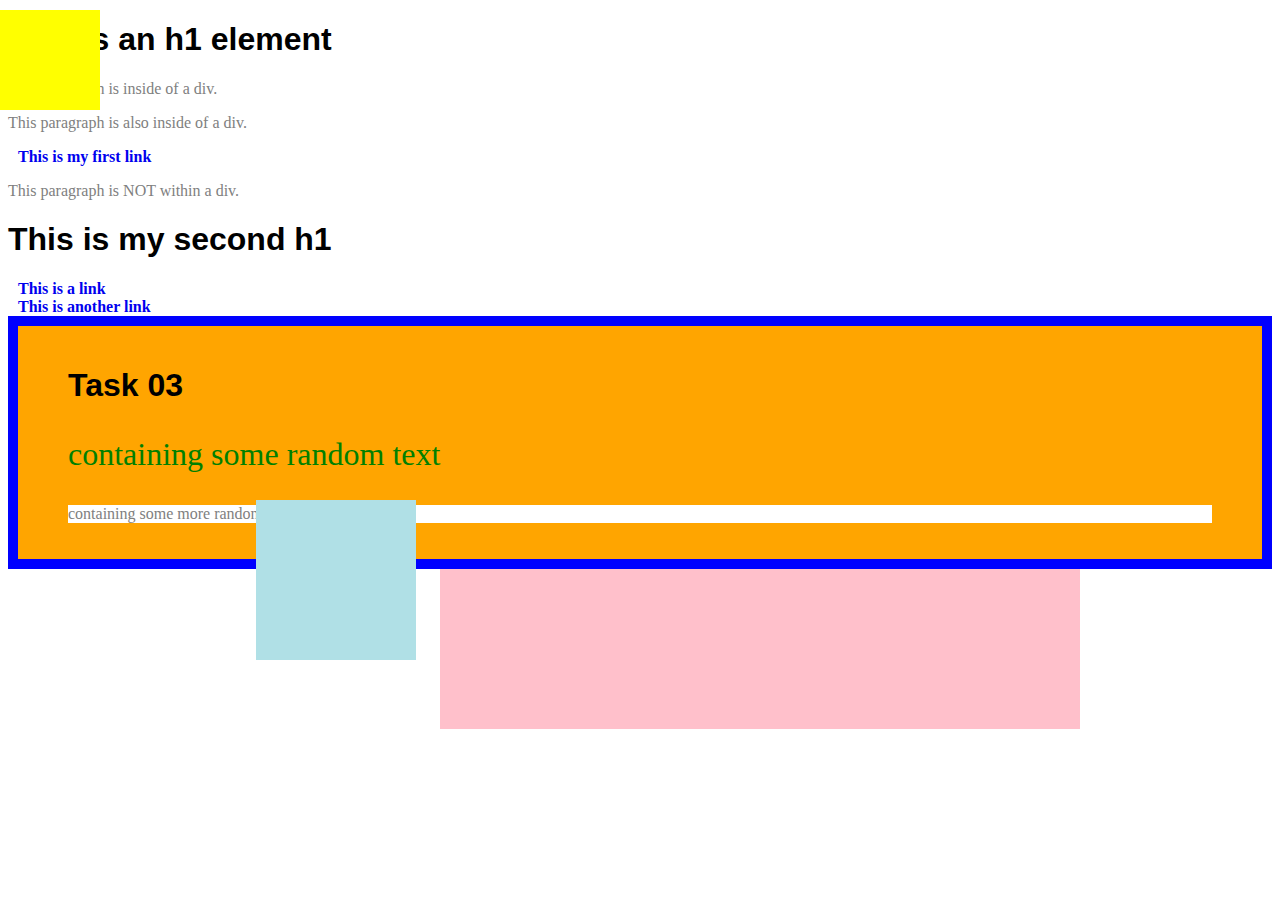
<file: Change_cursor/index.html>
<!DOCTYPE html>
<html lang="en">
<head>
    <meta charset="UTF-8">
    <meta name="viewport" content="width=device-width, initial-scale=1.0">
    <meta http-equiv="X-UA-Compatible" content="ie=edge">
    <title>Laboratory 03 - CSS</title>
    <link rel="stylesheet" href="myStyles.css">
</head>
<body>
    <h1>This is an h1 element</h1>
    <div>
        <p>This paragraph is inside of a div.</p>
        <p>This paragraph is also inside of a div.</p>
        <a href="#">This is my first link</a>
    </div>
    <p>This paragraph is NOT within a div.</p>

    <h1>This is my second h1</h1>
    <a href="#">This is a link</a><br />
    <a href="#">This is another link</a>
    
    <div id="big-blue-border" class="big-blue-border">
        <h1>Task 03</h1>
        <p id= "myFirstPara" class = "myFirstPara">containing some random text</p>
        <p id="mySecondPara" class="mySecondPara ">containing some more random text</p>
    </div>
    <div id="div1" class="div1" ></div>
    <div id="div2" class="div2"></div>
    <div id="div3" class="div3"></div>
    

</body>
</html>
</file>
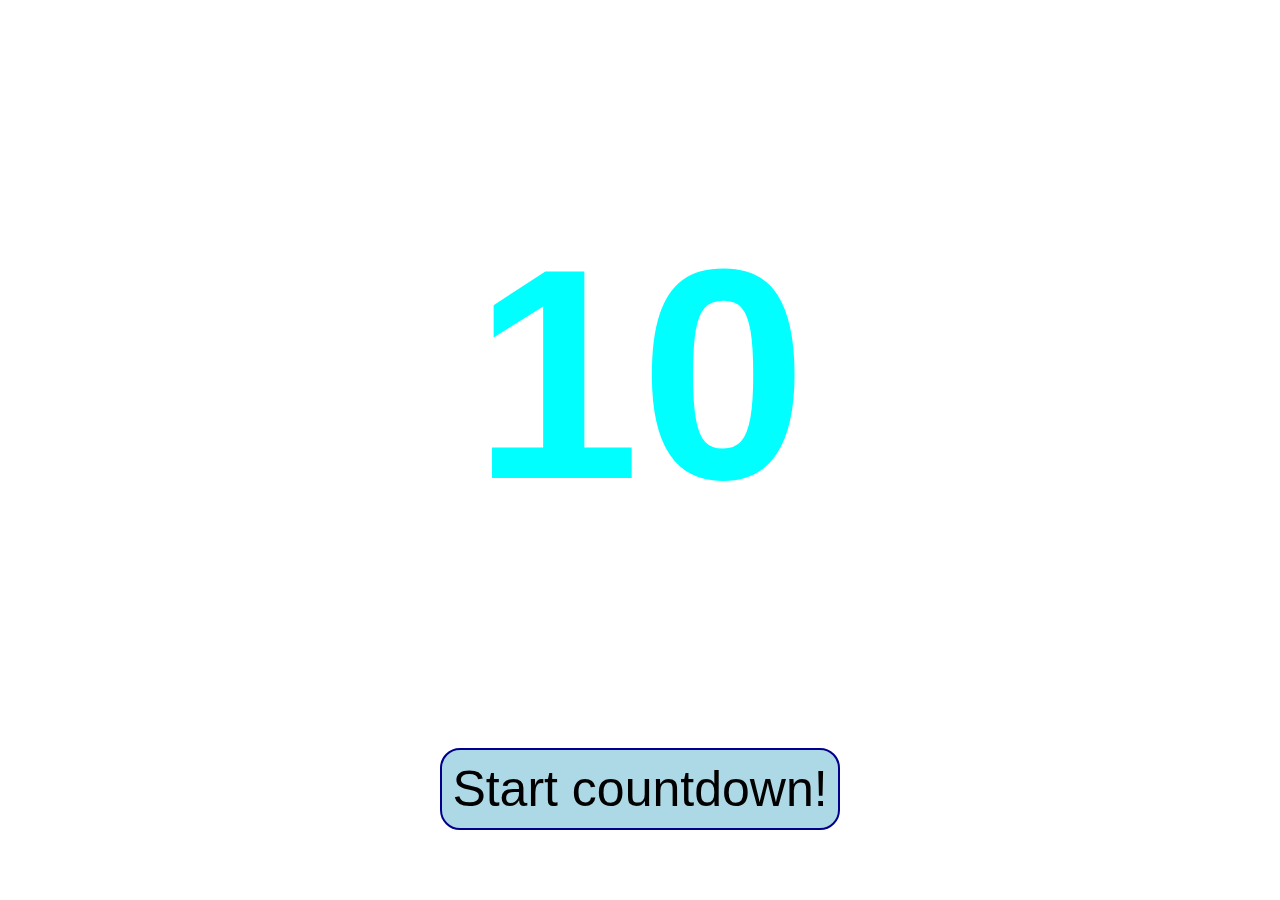
<file: Coundown/index.html>
<!DOCTYPE html>
<html lang="en">
<head>
    <meta charset="UTF-8">
    <meta name="viewport" content="width=device-width, initial-scale=1.0">
    <link rel="stylesheet" href="style.css">
    <script src="script.js" defer></script>
    <title>Happy New Year!</title>
</head>
<body>
    <h1 id="countDown">10</h1>
    <button id="btnStart">Start countdown!</button>
</body>
</html>
</file>
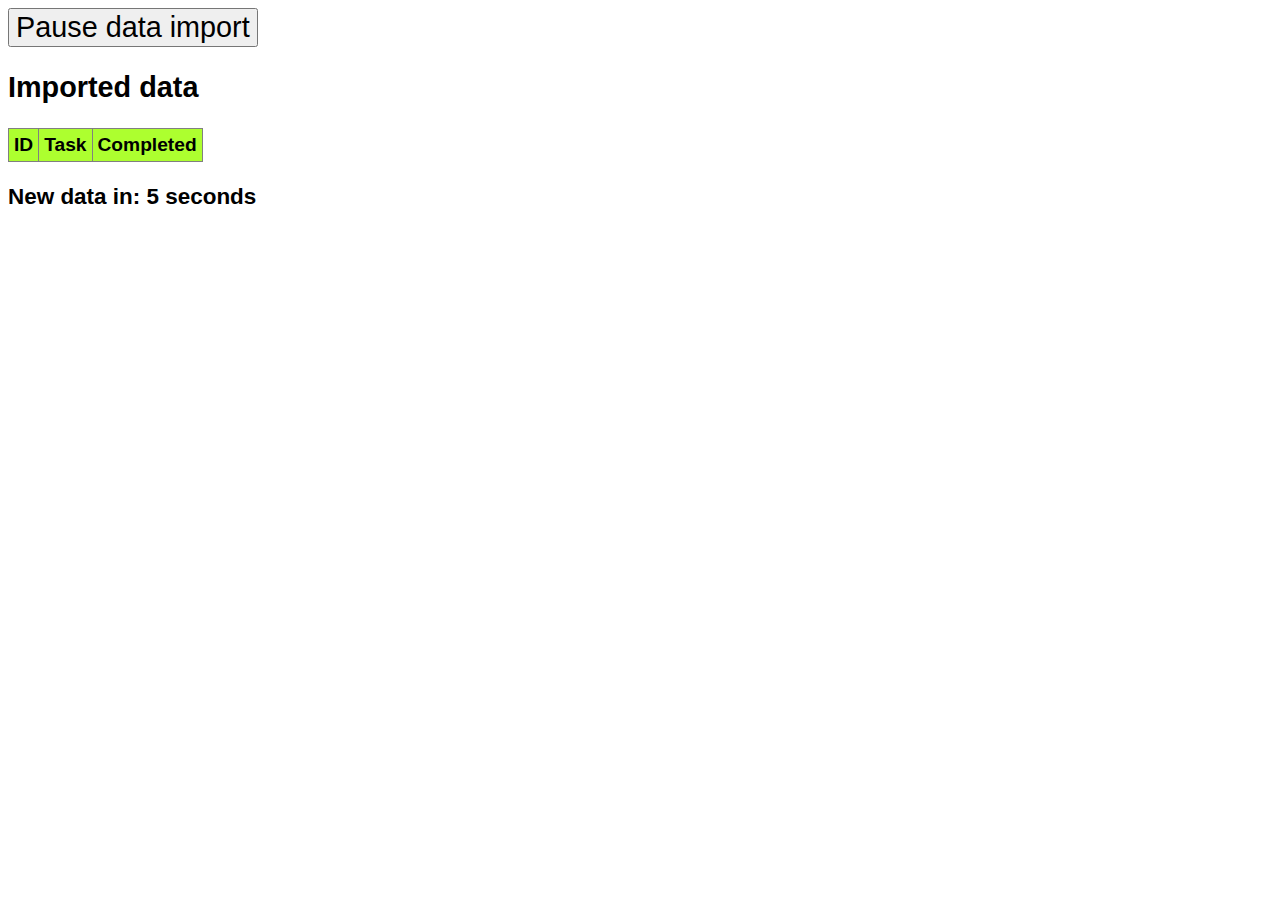
<file: Importing_data/index.html>
<!DOCTYPE html>
<html lang="en">

<head>
    <meta charset="UTF-8">
    <meta name="viewport" content="width=device-width, initial-scale=1.0">
    <meta http-equiv="X-UA-Compatible" content="ie=edge">
    <link rel="stylesheet" href="style.css">
    <script src="script.js" defer></script>
    <title>Auto data import</title>
</head>

<body>
    <button type="button" id="dataBtn">Pause data import</button>
    <h2>Imported data</h2>
    <div id="dataDiv">
        <table id="dataTable">
            <thead>
                <tr>
                    <th>ID</th>
                    <th>Task</th>
                    <th>Completed</th>
                </tr>
            </thead>
            <tbody>
                <!-- Dynamic data will be inserted here -->
            </tbody>
        </table>
    </div>
    <h3 id="countDown">New data in: 5 seconds</h3>
</body>

</html>
</file>
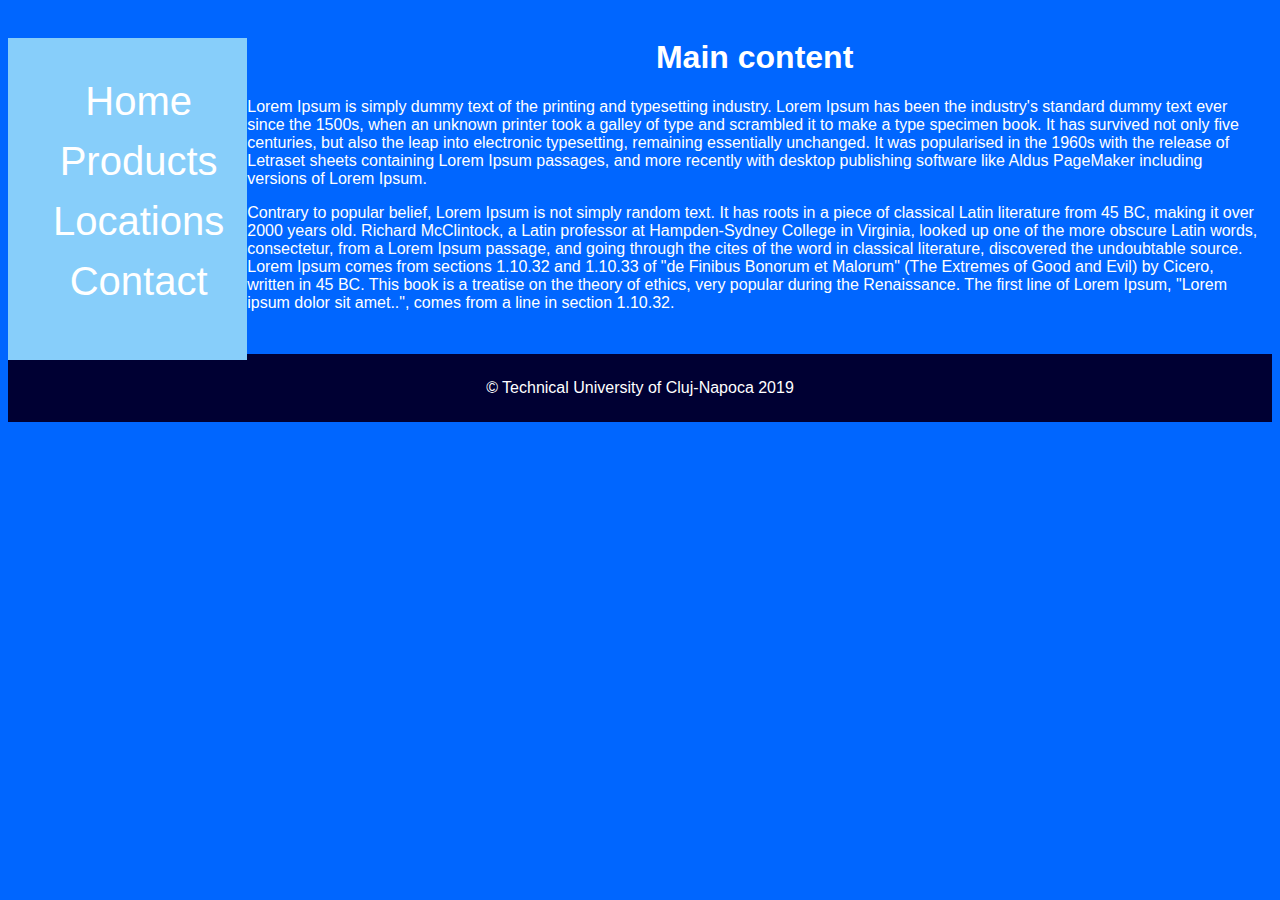
<file: Menu/index.html>
<!DOCTYPE html>
<html lang="en">

<head>
    <meta charset="UTF-8">
    <meta name="viewport" content="width=device-width, initial-scale=1.0">
    <meta http-equiv="X-UA-Compatible" content="ie=edge">
    <link rel="stylesheet" href = "style.css">
    <title>Laboratory 05 - SCSS</title>
</head>

<body class=body>
    <main>
        <nav class=nav>
            <ul>
                <li><a href="#">Home</a></li>
                <li><a href="#">Products</a></li>
                <li><a href="#">Locations</a></li>
                <li><a href="#">Contact</a></li>
            </ul>
        </nav>
        <article class= article >
            <h1 class=h>Main content</h1>
            <p class=p1>Lorem Ipsum is simply dummy text of the printing and typesetting industry. Lorem Ipsum has been the
                industry's standard dummy text ever since the 1500s, when an unknown printer took a galley of type and
                scrambled it to make a type specimen book. It has survived not only five centuries, but also the leap
                into electronic typesetting, remaining essentially unchanged. It was popularised in the 1960s with the
                release of Letraset sheets containing Lorem Ipsum passages, and more recently with desktop publishing
                software like Aldus PageMaker including versions of Lorem Ipsum.</p>
            <p class=p1>Contrary to popular belief, Lorem Ipsum is not simply random text. It has roots in a piece of classical
                Latin literature from 45 BC, making it over 2000 years old. Richard McClintock, a Latin professor at
                Hampden-Sydney College in Virginia, looked up one of the more obscure Latin words, consectetur, from a
                Lorem Ipsum passage, and going through the cites of the word in classical literature, discovered the
                undoubtable source. Lorem Ipsum comes from sections 1.10.32 and 1.10.33 of "de Finibus Bonorum et
                Malorum" (The Extremes of Good and Evil) by Cicero, written in 45 BC. This book is a treatise on the
                theory of ethics, very popular during the Renaissance. The first line of Lorem Ipsum, "Lorem ipsum dolor
                sit amet..", comes from a line in section 1.10.32.</p>
        </article>
    </main>
    <footer>
        <p class=p3>&copy; Technical University of Cluj-Napoca 2019</p>
    </footer>
</body>

</html>
</file>
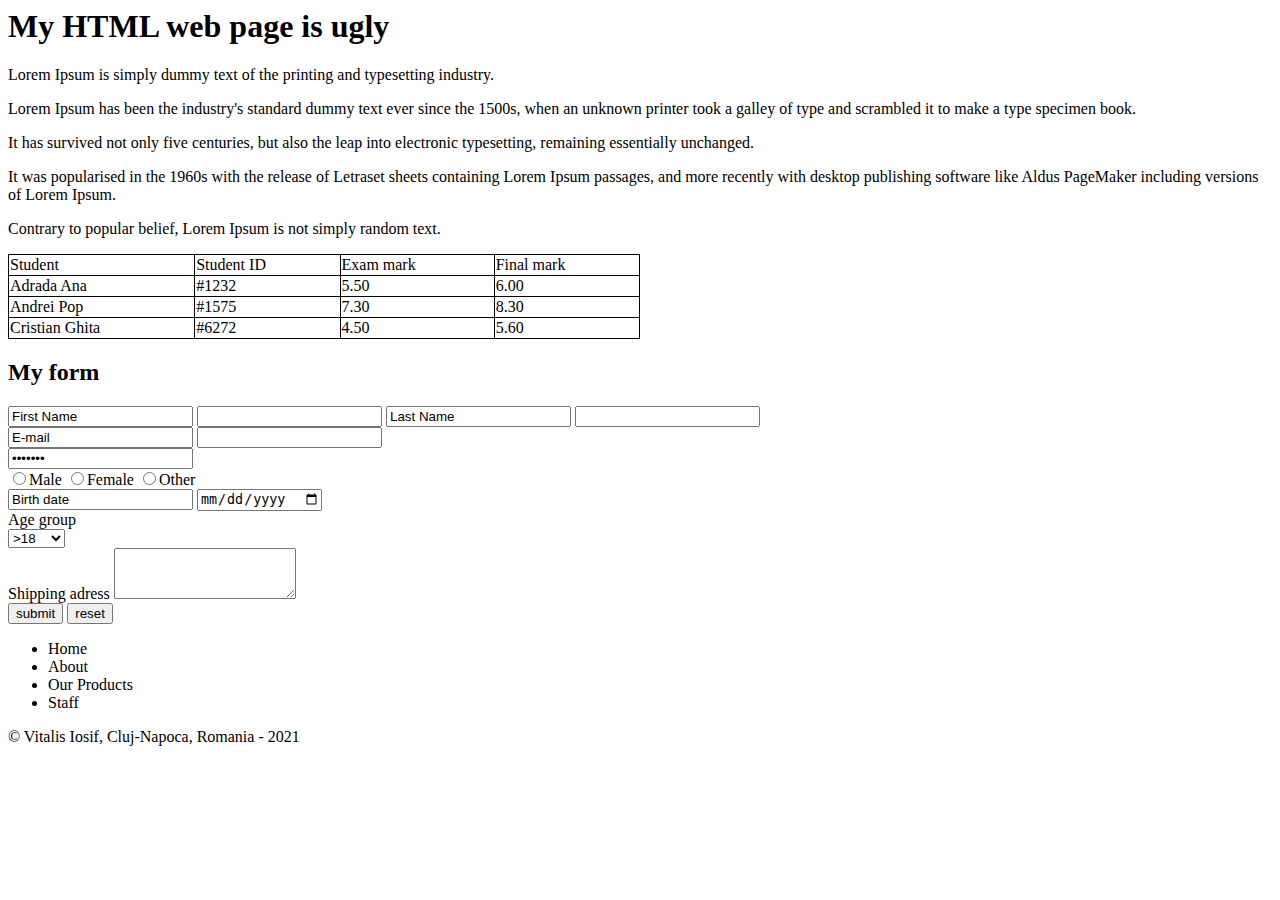
<file: My HTML web page is ugly/index.html>
<html lang="en">

<head>
    <meta charset="UTF-8">
    <meta name="keywords" content="my, first, HTML, webpage ">
    <meta name="author" content="Vitalis Iosif">
    <meta name="description"
        content="This is my first HTML webpage. Please don’t judge me cause it’s ugly. I promise I will make it prettier in the following weeks!">

    <title>My HTML Webpage</title>
    <style>
        table,
        tr,
        td {
            border: 1px solid black;
            border-collapse: collapse;
        }
    </style>
</head>
<main>
    <h1>My HTML web page is ugly</h1>
    <p>Lorem Ipsum is simply dummy text of the printing and typesetting industry.</p>
    <p>Lorem Ipsum has been the industry's standard dummy text ever since the 1500s, when an unknown printer took a
        galley of type and scrambled it to make a type specimen book.</p>
    <P>It has survived not only five centuries, but also the leap into electronic typesetting, remaining essentially
        unchanged.</P>
    <p>It was popularised in the 1960s with the release of Letraset sheets containing Lorem Ipsum passages, and more
        recently with desktop publishing software like Aldus PageMaker including versions of Lorem Ipsum.</p>
    <P>Contrary to popular belief, Lorem Ipsum is not simply random text.</P>

    <table style="width:50%">

        <tr>
            <td>Student</td>
            <td>Student ID</td>
            <td>Exam mark</td>
            <td>Final mark</td>
        </tr>

        <tbody>
            <tr>
                <td>Adrada Ana</td>
                <td>#1232</td>
                <td>5.50</td>
                <td>6.00</td>
            </tr>
            <tr>
                <td>Andrei Pop</td>
                <td>#1575</td>
                <td>7.30</td>
                <td>8.30</td>
            </tr>
            <tr>
                <td>Cristian Ghita</td>
                <td>#6272</td>
                <td>4.50</td>
                <td>5.60</td>
            </tr>
        </tbody>
    </table>
    <h2>My form</h2>
    <form>

        <input type="label" value="First Name" />
        <input type="text" value="" />
        <input type="label" value="Last Name" />
        <input type="text" value="" /><br />

        <input type="label" value="E-mail" />
        <input type="text" value="" /><br />
        <input type="password" value="default" /><br />

        <input type="radio" name="MyRadio" />Male
        <input type="radio" name="MyRadio" />Female
        <input type="radio" name="MyRadio" />Other<br />

        <input type="label" value="Birth date" />
        <input type="date" /><br />

        <label for="label1">Age group</label><br />
        <select id="label1">
            <option>>18</option>
            <option>18-25</option>
            <option>25-35</option>
            <option>35-45</option>
            <option>45-55</option>
            <option>55></option>
        </select><br />
        <label for="label2">Shipping adress</label>
        <textarea id="label2" rows="3"></textarea><br />

        <button type="button">submit</button>
        <button type="button">reset</button>
    </form>
</main>
<nav>
    <ul>
        <li>Home</li>
        <li>About</li>
        <li>Our Products</li>
        <li>Staff</li>
    </ul>
</nav>

<footer>
    <p>&copy; Vitalis Iosif, Cluj-Napoca, Romania - 2021</p>
</footer>

</html>
</file>
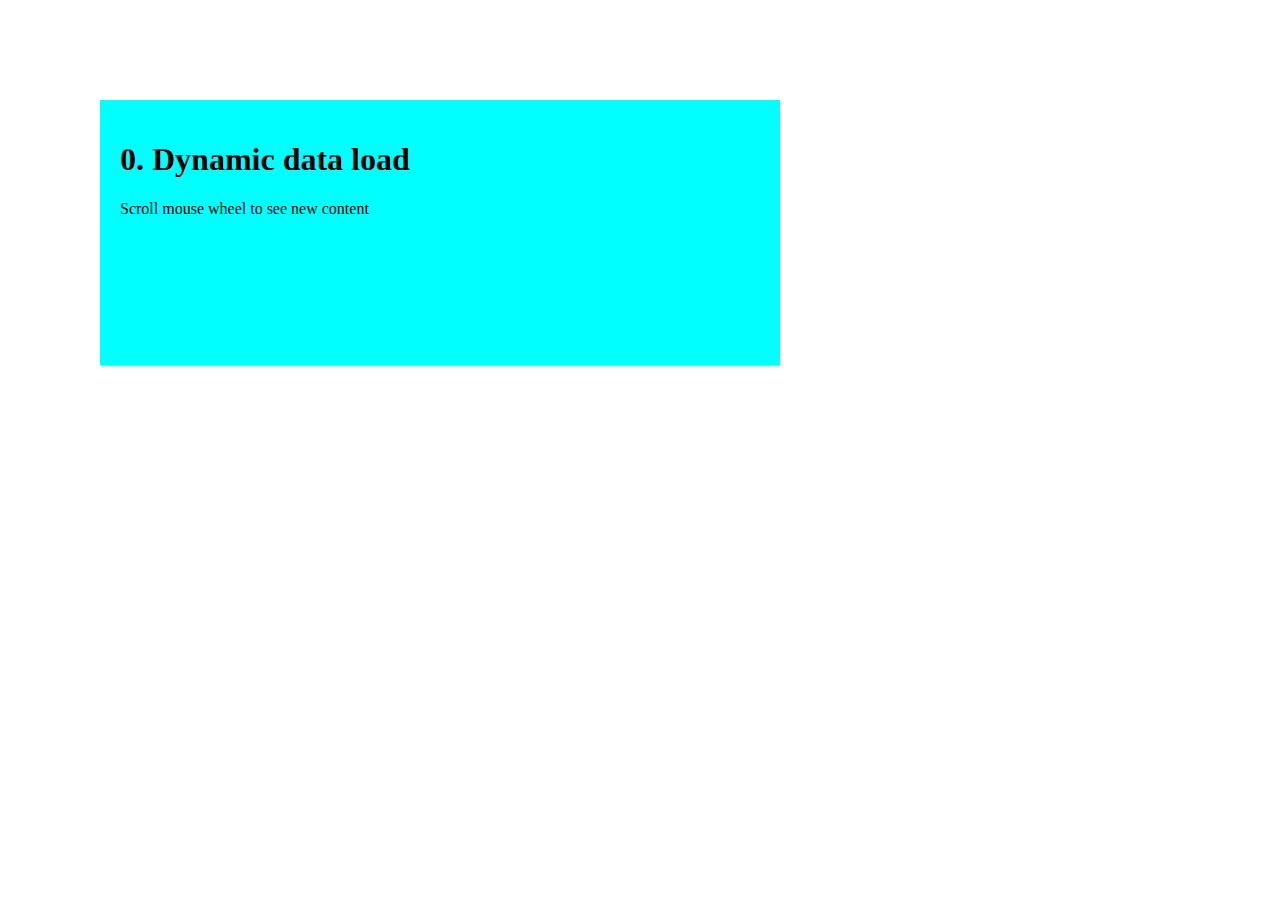
<file: Scroll_for_info/index.html>
<!DOCTYPE html>
<html lang="en">
<head>
    <meta charset="UTF-8">
    <meta name="viewport" content="width=device-width, initial-scale=1.0">
    <meta http-equiv="X-UA-Compatible" content="ie=edge">
    <link rel="stylesheet" href="style.css">
    <script src="script.js" defer></script>
    <title>Random data import</title>
</head>
<body>
    <div id="contentDiv">
        <h1 id="myh1">0. Dynamic data load</h1>
        <p>Scroll mouse wheel to see new content</p>
    </div>
</body>
</html>
</file>
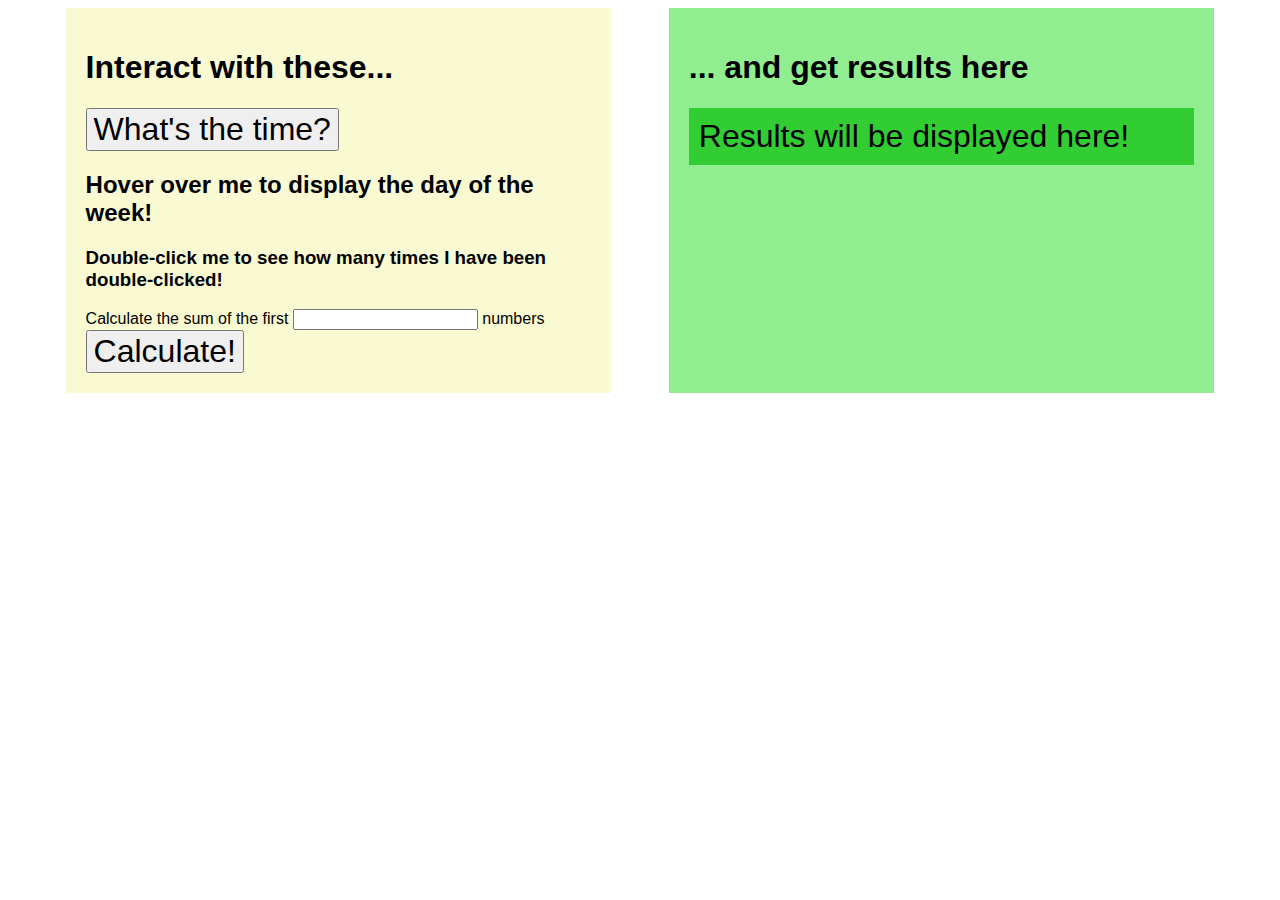
<file: SumCalculate/index.html>
<!DOCTYPE html>
<html lang="en">

<head>
    <meta charset="UTF-8">
    <meta name="viewport" content="width=device-width, initial-scale=1.0">
    <meta http-equiv="X-UA-Compatible" content="ie=edge">
    <link rel="stylesheet" href="style.css">
    <script src="script.js"></script>
    <title>Lab 08</title>
</head>

<body>
    <div class="container">
        <div class="left-div">
            <h1>Interact with these...</h1>
            <button type="button" onclick = "Time()">What's the time?</button>
            <h2 onmouseover = "showDay()" >Hover over me to display the day of the week!</h2>
            <h3 onclick = " Click()">Double-click me to see how many times I have been double-clicked!</h3>
			<label>Calculate the sum of the first </label><input type="number" id="sumNum"><label> numbers</label>
            <button type="button" onclick="Sum()">Calculate!</button>
        </div>
        <div class="right-div">
            <h1>... and get results here</h1>
            <div id="resultDiv">Results will be displayed here!</div>
        </div>
    </div>
</body>

</html>
</file>
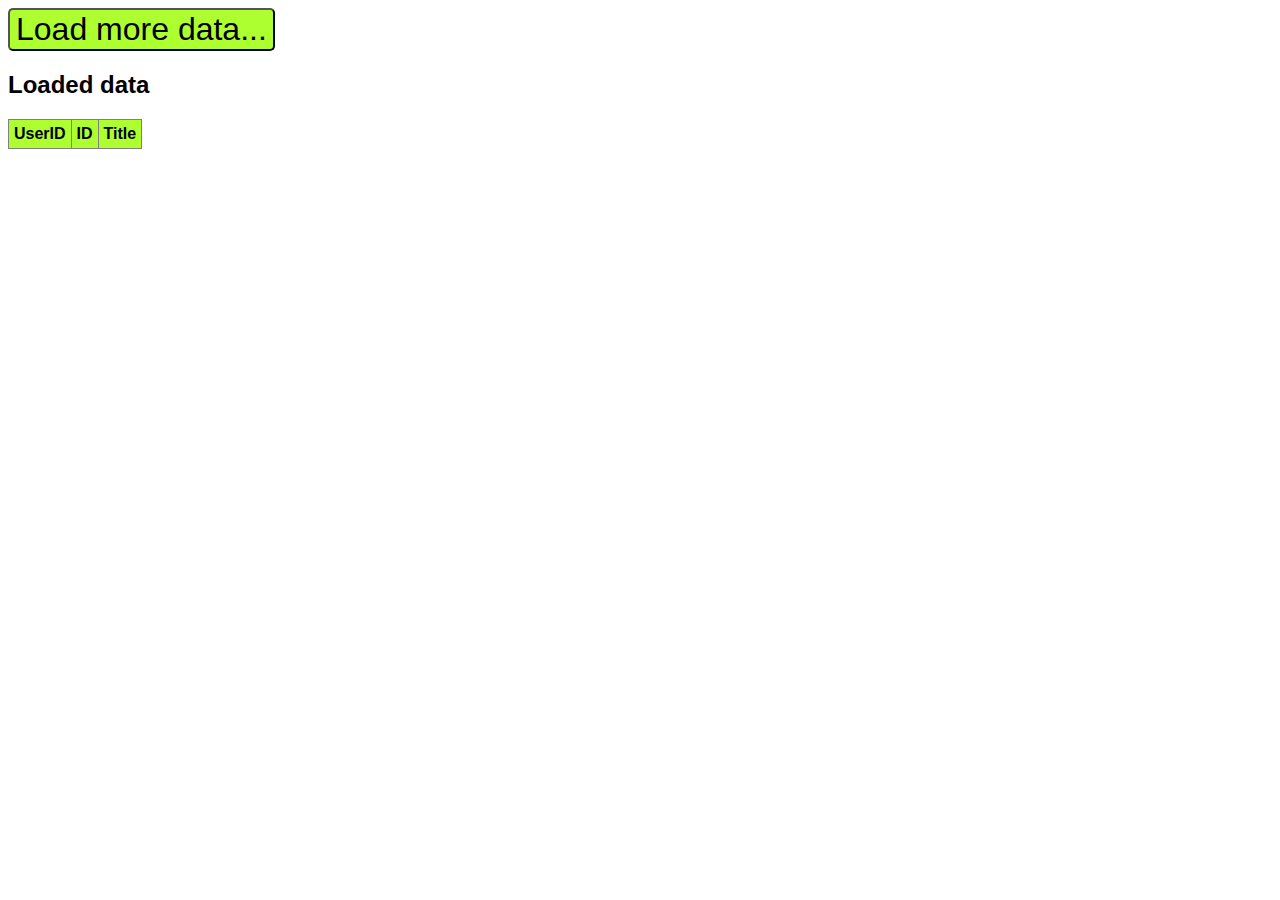
<file: Table/index.html>
<!DOCTYPE html>
<html lang="en">

<head>
    <meta charset="UTF-8">
    <meta name="viewport" content="width=device-width, initial-scale=1.0">
    <meta http-equiv="X-UA-Compatible" content="ie=edge">
    <link rel="stylesheet" href="style.css">
    <script src="script.js" defer></script>
    <title>JSON and AJAX</title>
</head>

<body>
    <button type="button" id="getDataBtn" class="activeBtn">Load more data...</button>
    <h2>Loaded data</h2>
    <table id="dataTable">
        <thead>
            <tr>
                <th id = 'userID'>UserID</th>
                <th id = 'ID'>ID</th>
                <th id = 'Title'>Title</th>
            </tr>
        </thead>
        <tbody>
            <!-- Dynamic data will be inserted here -->
        </tbody>
    </table>
</body>

</html>
</file>
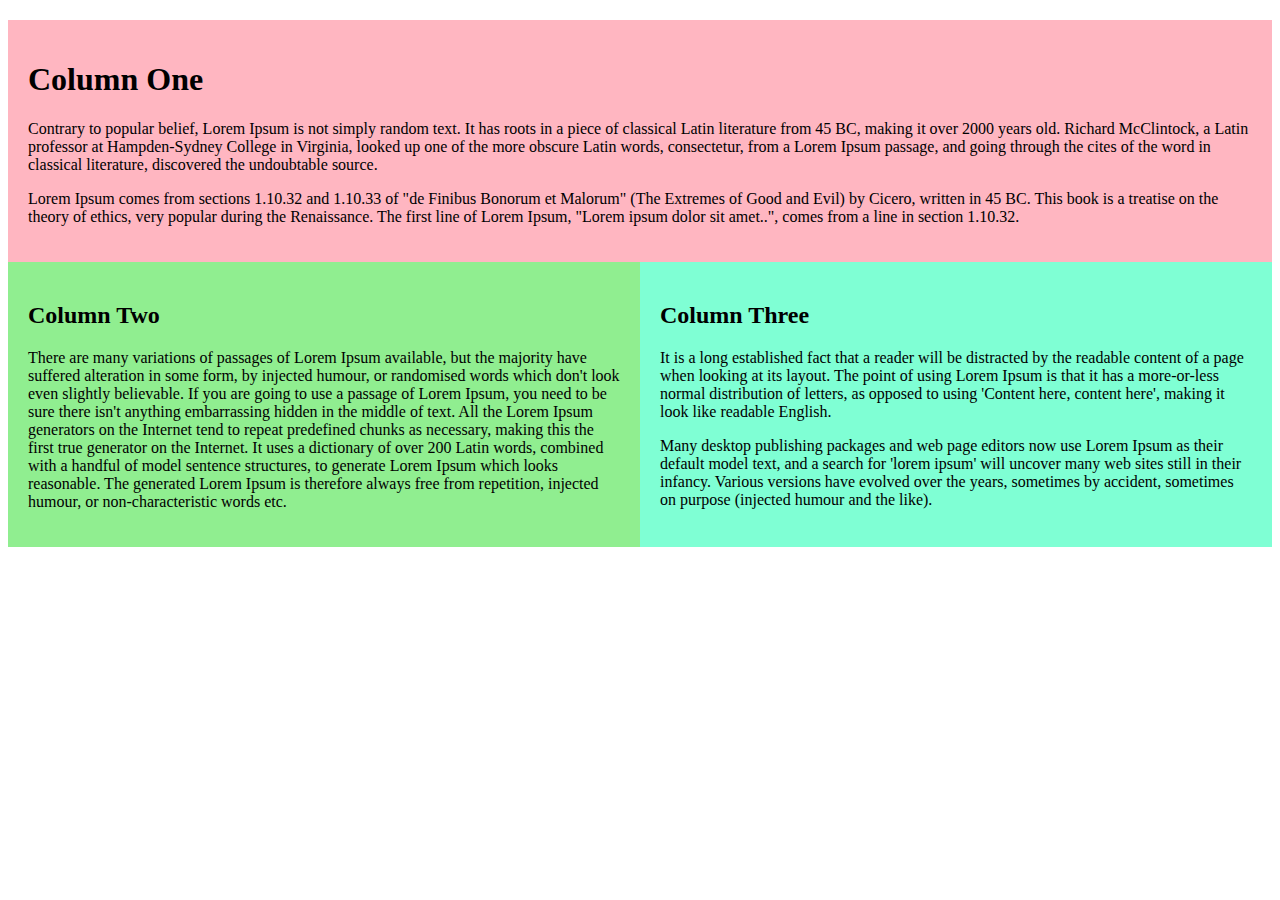
<file: Column/task04-flexbox.html>
<!DOCTYPE html>
<html lang="en">

<head>
    <meta charset="UTF-8">
    <meta name="viewport" content="width=device-width, initial-scale=1.0">
    <meta http-equiv="X-UA-Compatible" content="ie=edge">
    <link rel="stylesheet" href="task04-flexbox.css">
    <title>Flexbox solution</title>
</head>

<body>
    <div class="three-col">
        <div class="col-1">
            <h1>Column One</h1>
            <p>Contrary to popular belief, Lorem Ipsum is not simply random text. It has roots in a piece of classical
                Latin literature from 45 BC, making it over 2000 years old. Richard McClintock, a Latin professor at
                Hampden-Sydney College in Virginia, looked up one of the more obscure Latin words, consectetur, from a
                Lorem Ipsum passage, and going through the cites of the word in classical literature, discovered the
                undoubtable source.</p>
            <p>
                Lorem Ipsum comes from sections 1.10.32 and 1.10.33 of "de Finibus Bonorum et Malorum" (The Extremes of
                Good and Evil) by Cicero, written in 45 BC. This book is a treatise on the theory of ethics, very
                popular during the Renaissance. The first line of Lorem Ipsum, "Lorem ipsum dolor sit amet..", comes
                from a line in section 1.10.32.
            </p>
        </div>
        <div class="two">
            <div class="col-2">
                <h2>Column Two</h2>
                <p>There are many variations of passages of Lorem Ipsum available, but the majority have suffered
                    alteration
                    in some form, by injected humour, or randomised words which don't look even slightly believable. If
                    you
                    are going to use a passage of Lorem Ipsum, you need to be sure there isn't anything embarrassing
                    hidden
                    in the middle of text. All the Lorem Ipsum generators on the Internet tend to repeat predefined
                    chunks
                    as necessary, making this the first true generator on the Internet. It uses a dictionary of over 200
                    Latin words, combined with a handful of model sentence structures, to generate Lorem Ipsum which
                    looks
                    reasonable. The generated Lorem Ipsum is therefore always free from repetition, injected humour, or
                    non-characteristic words etc.</p>
            </div>
            <div class="col-3">
                <h2>Column Three</h2>
                <p>It is a long established fact that a reader will be distracted by the readable content of a page when
                    looking at its layout. The point of using Lorem Ipsum is that it has a more-or-less normal
                    distribution
                    of letters, as opposed to using 'Content here, content here', making it look like readable English.
                </p>
                <p>Many desktop publishing packages and web page editors now use Lorem Ipsum as their default model
                    text,
                    and a search for 'lorem ipsum' will uncover many web sites still in their infancy. Various versions
                    have
                    evolved over the years, sometimes by accident, sometimes on purpose (injected humour and the like).
                </p>
            </div>
        </div>
    </div>
</body>

</html>
</file>
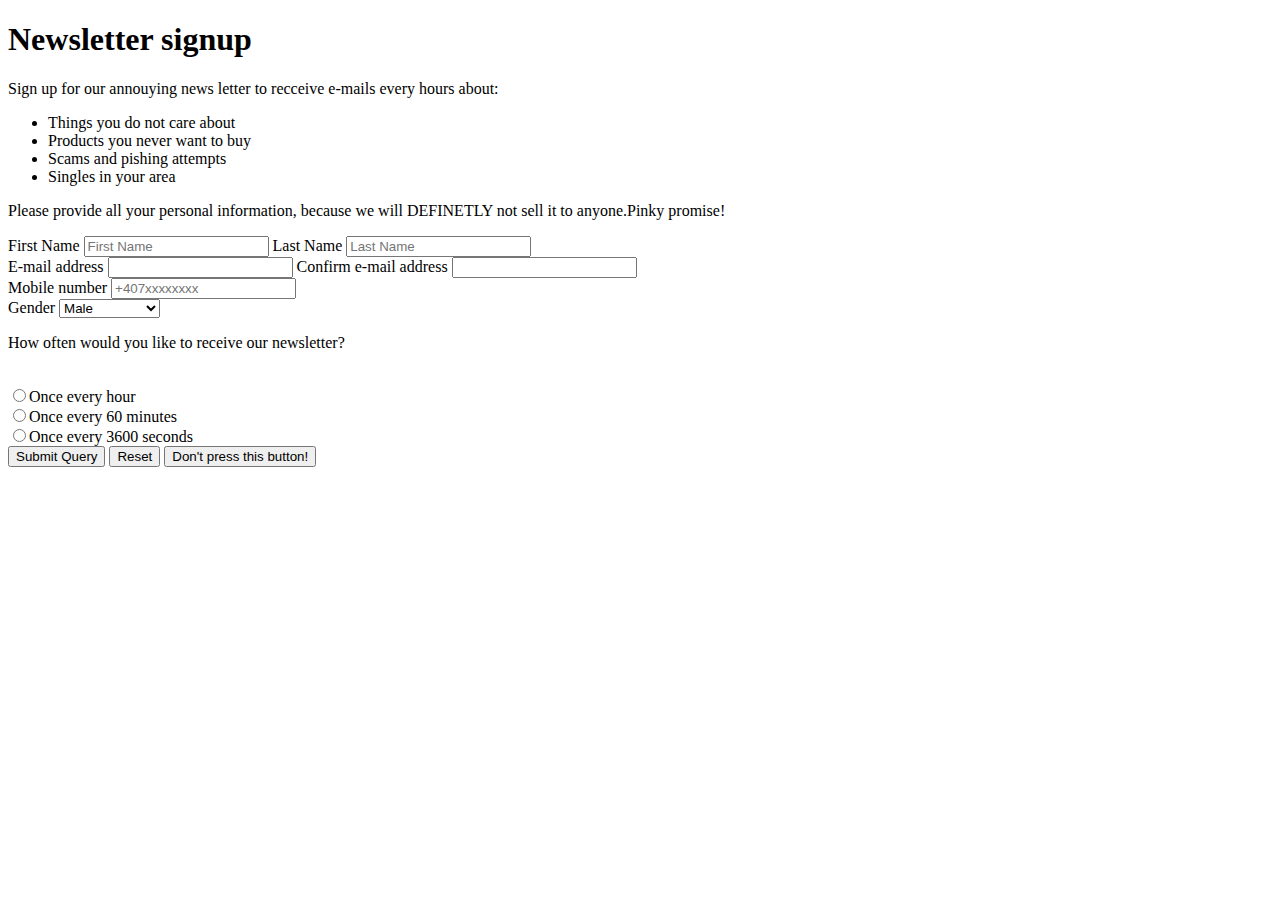
<file: My HTML web page is ugly/index2.html>
<!DOCTYPE html>
<html lang="en">
<head>
    <meta charset="UTF-8">
    <meta http-equiv="X-UA-Compatible" content="IE=edge">
    <meta name="author" content="Vitalis Iosif">
    <meta name="keywords" content="My first HTML, webpage">
    <meta name="description"
        content="This is my first HTML webpage. Please don’t judge me cause it’s ugly. I promise I will make it prettier in the following weeks!">

    <title>My HTML Webpage</title>
</head>
<body>
    <main>
        <h1>Newsletter signup</h1>
        <p>Sign up for our annouying news letter to recceive e-mails every hours about:</p>
        <nav>
            <ul>
                <li>Things you do not care about</li>
                <li>Products you never want to buy</li>
                <li>Scams and pishing attempts</li>
                <li>Singles in your area</li>
            </ul>
        </nav>
        <p>Please provide all your personal information, because we will DEFINETLY not sell it to anyone.Pinky promise!</p>
        
        <label for="fname">First Name</label>
        <input type="text" id="fname" name="fname" placeholder="First Name"/>
        <label for="lname">Last Name</label>
        <input type="text" id="lname" name="lname" placeholder="Last Name" /><br/>
        
        <label for="email">E-mail address</label>
        <input type="e-mail" id="email" name="email" />
        <label for="confe-mail">Confirm e-mail address</label>
        <input type="e-mail" id="confe-email" name="confe-mail" /><br/>

        <label for="phone">Mobile number</label>
        <input type="tel" id="phone" name="phone" placeholder="+407xxxxxxxx"/><br/>

        <label for="label1">Gender</label>
        <select id="label1">
            <option>Male</option>
            <option>Female</option>
            <option>Other</option>
            <option>I can't decide</option>
        
        </select><br />

        <p>How often would you like to receive our newsletter?</p><br/>

        <input type="radio" name="MyRadio" />Once every hour<br/>
        <input type="radio" name="MyRadio" />Once every 60 minutes<br/>
        <input type="radio" name="MyRadio" />Once every 3600 seconds<br/>

        <button type="button">Submit Query</button>
        <button type="button">Reset</button>
        <button type="button">Don't press this button!</button>
        
    </main>
</body>
</html>
</file>
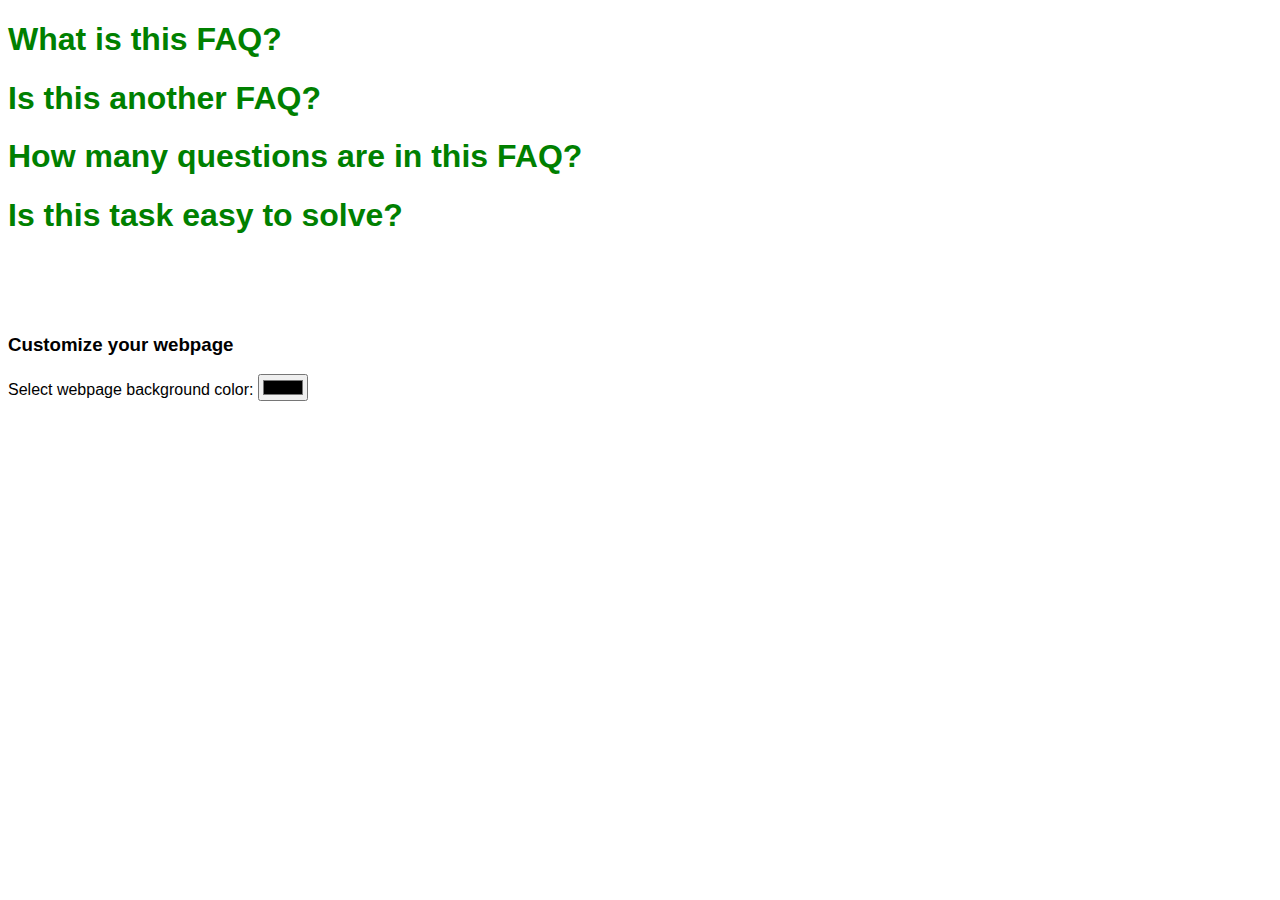
<file: Questions/index_FAQ.html>
<!DOCTYPE html>
<html lang="en">

<head>
    <meta charset="UTF-8">
    <meta name="viewport" content="width=device-width, initial-scale=1.0">
    <meta http-equiv="X-UA-Compatible" content="ie=edge">
    <link rel="stylesheet" href="style_FAQ.css">
    <script src="script_FAQ.js" defer></script>
    <title>FAQ</title>
</head>

<body>
    <!-- Questions section -->
    <h1 onclick = "myFunction(this, 'lightgreen')"  class="collapsible">What is this FAQ?</h1>
    <blockquote>
        Lorem ipsum dolor sit amet consectetur adipisicing elit. Id neque ut velit iste animi, doloribus sequi voluptas
        consequatur eius laudantium soluta earum expedita dolor, error excepturi asperiores autem esse impedit?
    </blockquote>
    <h1 onclick = "myFunction(this, 'lightgreen')" class="collapsible"> Is this another FAQ?</h1>
    <blockquote >
        Lorem ipsum dolor sit amet consectetur adipisicing elit. Esse exercitationem, eligendi maxime atque iure
        reiciendis autem laboriosam nihil inventore perspiciatis minima officiis incidunt veniam dignissimos labore vero
        sunt! Eligendi, nam.
    </blockquote>
    <h1 onclick = "myFunction(this, 'lightgreen')" class="collapsible">How many questions are in this FAQ?</h1>
    <blockquote>
        Lorem ipsum dolor sit, amet consectetur adipisicing elit. Rerum quibusdam tenetur dolorem, natus corrupti quas
        quaerat veniam minima perferendis vel architecto ad, atque odio laborum ab est doloremque cumque aperiam.
    </blockquote>
    <h1 onclick = "myFunction(this, 'lightgreen')" class="collapsible">Is this task easy to solve?</h1>
    <blockquote>
        Yes, pretty much. It takes about 75 lines of JavaScript code, however, most of the information can be found in 
        the previous three lectures and on the Internet. However, you do have to think a little bit.
    </blockquote>

    <!-- Customization section -->
    <h3>Customize your webpage</h3>
    Select webpage background color: <input type="color" id="bgcolor" value="#ffffff">
</body>

</html>
</file>
<file: Change_cursor/myStyles.css>
h1{
    font-family: Arial,Helvetica;
    color:RGB(75,75,75)
    text-transform uppercase;
}
p{
    color:gray;
    font: size 1.2em;
}
p.para{
    font-family: italic;
}
a{
    text-decoration: none;
    font-weight: bold;
    padding: 10px;
}
#big-blue-border{
    border-style: solid;
    border-color:blue;
    border-width:10px;
    background-color:orange ;
    padding-top:20px;
    padding-bottom:20px;
    padding-left:50px;
    padding-right:50px;
    
}
.myFirstPara{
    color:green;
    font-size: 2em;
}
.mySecondPara{
    background-color: white;
    text-decoration: none;
}
.div1{
    height: 100px;
    width:100px;
    background-color: yellow;
    position:fixed;
    top:10px;
    left:0px;
    cursor: pointer;
}
.div2{
    width:50%;
    height:10em;
    background-color: pink;
    position:fixed;
    right:200px;
    cursor:progress;
}
.div3{
    background-color: powderblue;
    width:10rem;
    height:10rem;
    position:fixed;
    top:500px;
    left:20%;
    cursor:help;
}
</file>
<file: Coundown/style.css>
body {
    font-family: Arial, Helvetica, sans-serif;
    align-items: center;
    text-align: center;
}

#countDown {
    font-size: 300px;
    color: aqua;
}

#btnStart {
    font-size: 50px;
    background: lightblue;
    border-radius: 20px;
    padding: 10px;
    border: darkblue 2px solid;
}
</file>
<file: Importing_data/style.css>
body {
    font-family: 'Segoe UI', Tahoma, Geneva, Verdana, sans-serif;
    font-size: 1.2em;
}

button {
    font-size: 1.5em;
}

table, td, th {
    border: 1px solid gray;
    border-collapse: collapse;
    padding: 5px;
}

th {
    background-color: greenyellow;
}

tr:nth-child(even) {
    background-color: gainsboro;
}

.redtext {
    color: red;
}
</file>
<file: Menu/style.css>
:root {
  --nav-hover: #0066ff;
}

.body {
  font-family: "Nunito", "Arial",  sans-serif;
  background-color: #0066ff;
}

.nav {
  background-color: lightskyblue;
  position: center;
  padding-top: 1px;
  padding-bottom: 1px;
  padding-right: 5px;
  padding-left: 5px;
  text-decoration: none;
  font-size: 2.5em;
}

@media (min-width: 1000px) {
  .nav {
    float: left;
    margin-top: 30px;
  }
}

nav ul {
  text-decoration: none;
  text-align: center;
}

nav li {
  display: inline;
  font-size: 1 em;
  text-decoration: none;
  padding-top: 0px;
  padding-bottom: 0px;
  padding-right: 10px;
  padding-left: 10px;
}

@media (min-width: 1000px) {
  nav li {
    display: block;
    padding-top: 0px;
    padding-bottom: 15px;
    padding-right: 18px;
    padding-left: 0px;
  }
}

li a {
  text-decoration: none;
  color: white;
}

li:hover {
  background-color: var(--nav-hover);
  cursor: pointer;
  border-radius: 10px;
}

.h {
  text-align: center;
  color: white;
}

.article {
  color: white;
  padding: 10px;
}

.p3 {
  background-color: #000033;
  padding-top: 25px;
  padding-bottom: 25px;
  padding-right: 10px;
  padding-left: 10px;
  color: white;
  text-align: center;
}
/*# sourceMappingURL=style.css.map */
</file>
<file: Scroll_for_info/style.css>
#contentDiv {
    position: absolute;
    top: 100px;
    left: 100px;
    height: 25%;
    width: 50%;
    background-color: cyan;
    padding: 20px;
}
</file>
<file: SumCalculate/style.css>
body {
    font-family: Arial, Helvetica, sans-serif;
}

.container {
    display: flex;
    justify-content: space-evenly;
}

.left-div, .right-div {
    flex-basis: 40%;
    padding: 20px;
}

.left-div {
    background-color: lightgoldenrodyellow;
}

.right-div {
    background-color: lightgreen;
}

button {
    font-size: 2em;
}

#resultDiv {
    background-color: limegreen;
    font-size: 2em;
    padding: 10px;
}
</file>
<file: Table/style.css>
body {
    font-family: Arial, Helvetica, sans-serif;
}

button {
    font-size: 2em;
    border-radius: 5px;
}

.activeBtn {
    background-color: greenyellow;
}

.inactiveBtn {
    background-color: gainsboro;
}

table, td, th {
    border: 1px solid gray;
    border-collapse: collapse;
    padding: 5px;
}

th {
    background-color: greenyellow;
}

tr:nth-child(even) {
    background-color: gainsboro;
  }
</file>
<file: Column/task04-flexbox.css>
.three-col {
    margin: 20px auto 0 auto;
}

.col-1, .col-2, .col-3 {
    padding: 20px;
}

.col-1 {
    background-color: lightpink;
}

.col-2 {
    background-color: lightgreen;
}

.col-3 {
    background-color: aquamarine;
}
@media (min-width: 1500px) {
    .three-col {
        display: flex;
    }
    .col-2{
        display: flex;
    }
    .col-2, .col-3 {
        flex-basis: 20%;
    } 
    .col-1 {
        flex-basis: 60%;
    }
    .three-col div {
    width: 100%;
  }
  .two div {
    width: 100%;
    flex-basis: 50%;
  }
}
@media (min-width: 900px) and (max-width: 1500px) {
    .three-col {
      display: block;
    }
    .two {
      display: flex;
    }
    .col-2, .col-3 {
      flex-basis: 50%;
      width: 30%;
    }
  }
  
  @media (max-width: 900px) {
      .three-col {
          display: block;
      }
  }
</file>
<file: Questions/style_FAQ.css>
body {
    font-family: 'Trebuchet MS', 'Lucida Sans Unicode', 'Lucida Grande', 'Lucida Sans', Arial, sans-serif;
}

blockquote {
    font-size: 1.5em;
    color: gray;
    display: none;
}

.showAnswer {
    display: block;
}

h1 {
    color: green;
    cursor: pointer;
    user-select: none;
}

.opened {
    color: yellowgreen;
}

h3 {
    margin-top: 100px;
}
</file>
